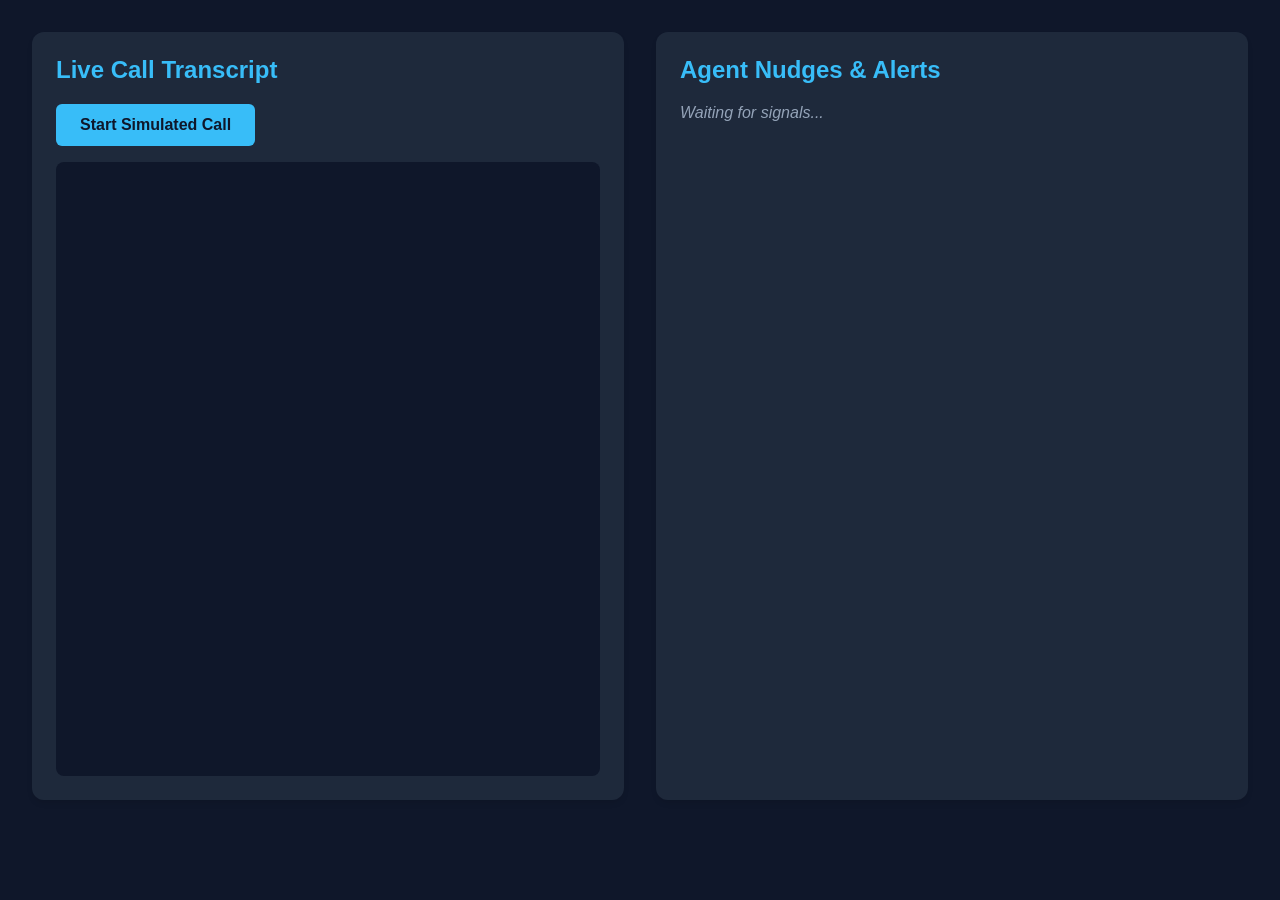
<file: q4_live_insights/templates/dashboard.html>
<!DOCTYPE html>
<html lang="en">
<head>
    <meta charset="UTF-8">
    <meta name="viewport" content="width=device-width, initial-scale=1.0">
    <title>Agent Insights Dashboard</title>
    <style>
        body {
            font-family: 'Inter', -apple-system, BlinkMacSystemFont, sans-serif;
            background-color: #0f172a;
            color: #f8fafc;
            margin: 0;
            padding: 2rem;
            display: grid;
            grid-template-columns: 1fr 1fr;
            gap: 2rem;
        }
        h1, h2 {
            margin-top: 0;
            color: #38bdf8;
        }
        .panel {
            background-color: #1e293b;
            border-radius: 12px;
            padding: 1.5rem;
            box-shadow: 0 4px 6px -1px rgba(0, 0, 0, 0.1);
            height: 80vh;
            display: flex;
            flex-direction: column;
        }
        #transcript-box {
            flex-grow: 1;
            overflow-y: auto;
            background: #0f172a;
            padding: 1rem;
            border-radius: 8px;
            font-size: 0.95rem;
            line-height: 1.5;
            white-space: pre-wrap;
        }
        #nudges-container {
            flex-grow: 1;
            overflow-y: auto;
            display: flex;
            flex-direction: column;
            gap: 1rem;
        }
        .nudge-card {
            background: #334155;
            border-left: 4px solid #38bdf8;
            padding: 1rem;
            border-radius: 0 8px 8px 0;
            animation: slideIn 0.3s ease-out;
        }
        .nudge-card.cross_sell { border-color: #10b981; } /* Green */
        .nudge-card.compliance { border-color: #f59e0b; } /* Yellow */
        .nudge-card.frustration { border-color: #ef4444; } /* Red */
        
        .nudge-title {
            font-weight: 600;
            margin-bottom: 0.25rem;
            text-transform: capitalize;
        }
        .nudge-message {
            font-size: 0.9rem;
            color: #cbd5e1;
        }
        .nudge-context {
            font-size: 0.8rem;
            color: #94a3b8;
            margin-top: 0.5rem;
            font-family: monospace;
        }
        button {
            background: #38bdf8;
            color: #0f172a;
            border: none;
            padding: 0.75rem 1.5rem;
            font-size: 1rem;
            font-weight: 600;
            border-radius: 6px;
            cursor: pointer;
            transition: background 0.2s;
            margin-bottom: 1rem;
        }
        button:hover {
            background: #0ea5e9;
        }
        @keyframes slideIn {
            from { transform: translateX(20px); opacity: 0; }
            to { transform: translateX(0); opacity: 1; }
        }
        .partial-text {
            color: #94a3b8;
            font-style: italic;
        }
    </style>
</head>
<body>
    <div class="panel">
        <div>
            <h2>Live Call Transcript</h2>
            <button onclick="startStream()">Start Simulated Call</button>
        </div>
        <div id="transcript-box"></div>
    </div>
    <div class="panel">
        <h2>Agent Nudges & Alerts</h2>
        <div id="nudges-container">
            <div style="color: #94a3b8; font-style: italic;" id="empty-state">Waiting for signals...</div>
        </div>
    </div>

    <script>
        const transcriptBox = document.getElementById('transcript-box');
        const nudgesContainer = document.getElementById('nudges-container');
        const emptyState = document.getElementById('empty-state');
        
        let finalTranscript = "";
        let ws;
        let reconnectAttempts = 0;

        function connectWebSocket() {
            ws = new WebSocket(`ws://${window.location.host}/ws/nudges`);
            
            ws.onopen = () => {
                console.log("WebSocket connected");
                reconnectAttempts = 0; // Reset on successful connect
            };

            ws.onmessage = (event) => {
                const data = JSON.parse(event.data);
                
                if (data.type === "transcript") {
                    if (data.is_final) {
                        finalTranscript += data.text + " ";
                        transcriptBox.innerHTML = finalTranscript;
                    } else {
                        transcriptBox.innerHTML = finalTranscript + `<span class="partial-text">${data.text}</span>`;
                    }
                    transcriptBox.scrollTop = transcriptBox.scrollHeight;
                } else {
                    // It's a nudge
                    if (emptyState) emptyState.remove();
                    
                    const card = document.createElement('div');
                    card.className = `nudge-card ${data.type}`;
                    card.innerHTML = `
                        <div class="nudge-title">${data.type.replace('_', ' ')} Alert</div>
                        <div class="nudge-message">${data.message}</div>
                        ${Object.keys(data.context).length > 0 ? `<div class="nudge-context">${JSON.stringify(data.context)}</div>` : ''}
                    `;
                    
                    nudgesContainer.prepend(card); // Add to top
                }
            };

            // SDE-3: Robust WebSocket Reconnection (Exponential Backoff)
            ws.onclose = (e) => {
                console.warn(`WebSocket closed. Reconnecting... Attempt ${reconnectAttempts + 1}`);
                let timeout = Math.min(1000 * (2 ** reconnectAttempts), 30000); // Max 30s
                setTimeout(() => {
                    reconnectAttempts++;
                    connectWebSocket();
                }, timeout);
            };
            
            ws.onerror = (err) => {
                console.error("WebSocket encountered error: ", err, "Closing socket");
                ws.close(); // Forces onclose to trigger reconnection
            };
        }

        // Initialize the connection
        connectWebSocket();

        async function startStream() {
            transcriptBox.innerHTML = "<em>Starting stream...</em><br>";
            finalTranscript = "";
            nudgesContainer.innerHTML = "";
            try {
                await fetch('/start_stream', { method: 'POST' });
            } catch (err) {
                alert("Failed to start stream: " + err.message);
            }
        }
    </script>
</body>
</html>
</file>
